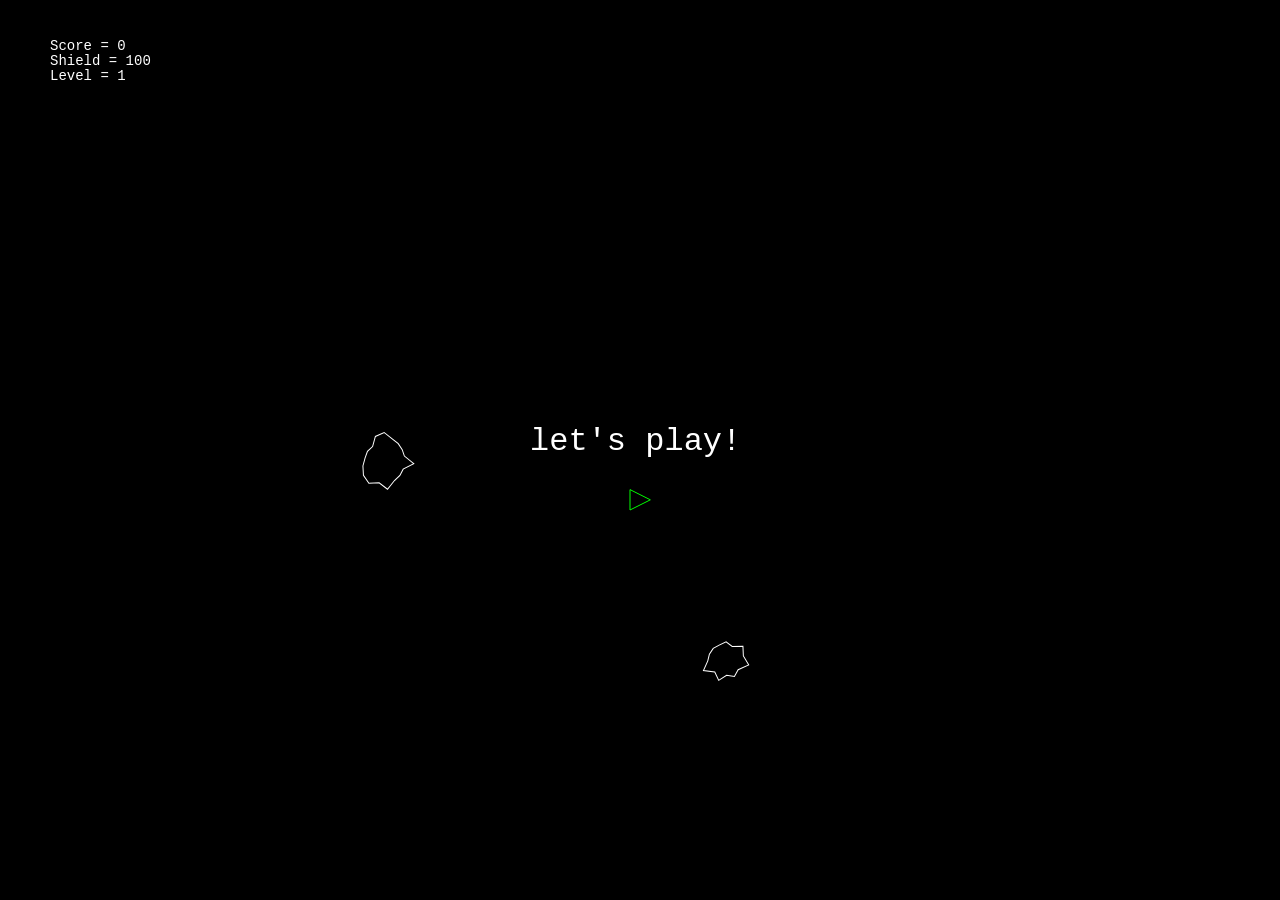
<file: asteroids.html>
<!DOCTYPE html>
<html>
  <head>
    <script src="js/librarys/p5/p5.min.js"></script>
    <script src="js/librarys/p5/p5.dom.min.js"></script>
    <script src="js/librarys/p5/p5.sound.min.js"></script>
    <link rel="stylesheet" type="text/css" href="css/asteroids.css" />
    <meta charset="utf-8" />

  </head>
  <body>
    <script src="js/other/asteroids.js"></script>
  </body>
</html>
</file>
<file: css/asteroids.css>
html, body {
  margin: 0;
  padding: 0;
}
canvas {
  display: block;
}
</file>
